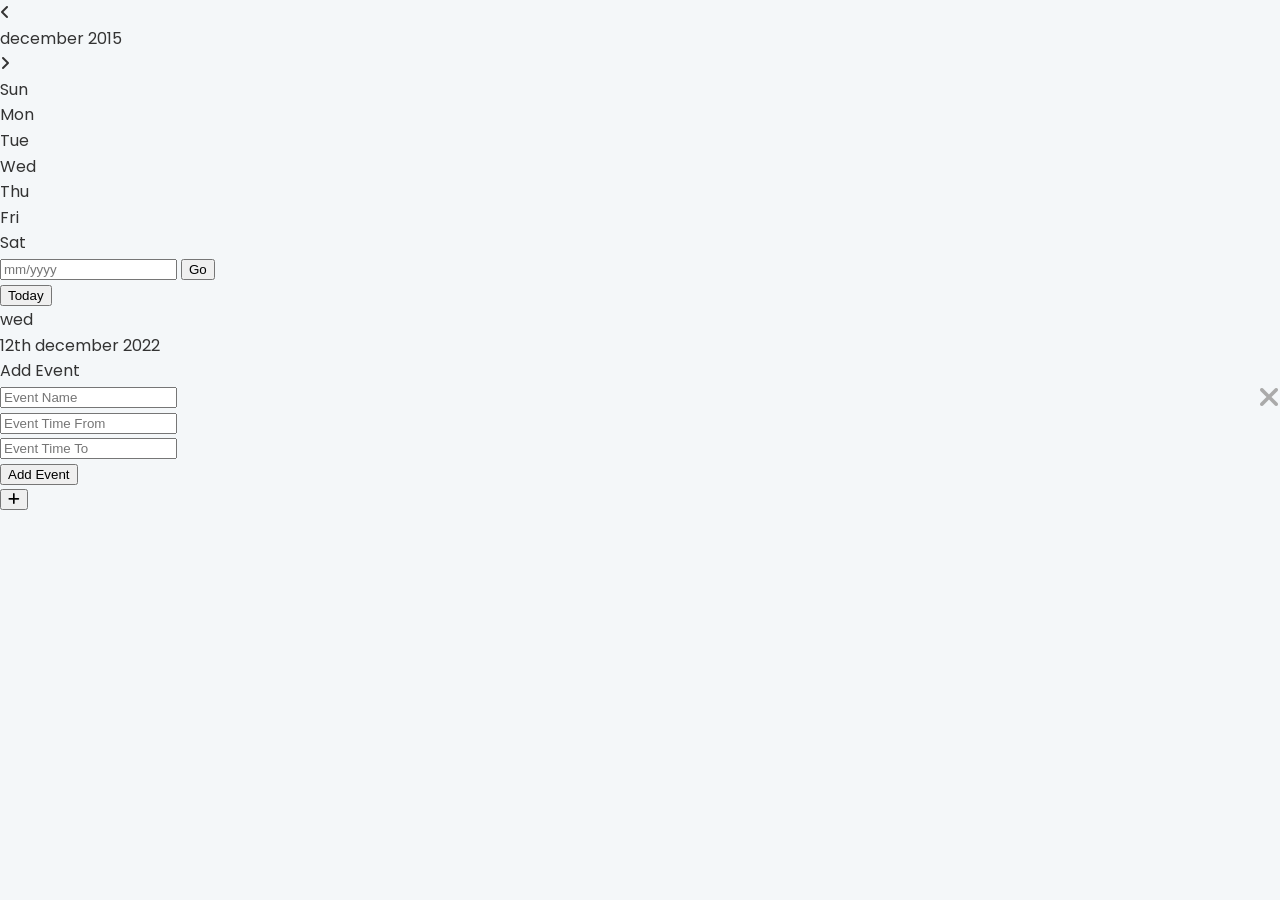
<file: to-do-list/index.html>
<!DOCTYPE html>
<html lang="en">
  <head>
    <meta charset="UTF-8" />
    <meta http-equiv="X-UA-Compatible" content="IE=edge" />
    <meta name="viewport" content="width=device-width, initial-scale=1.0" />
    <meta
      name="description"
      content="Stay organized with our user-friendly Calendar featuring events, reminders, and a customizable interface. Built with HTML, CSS, and JavaScript. Start scheduling today!"
    />
    <meta
      name="keywords"
      content="calendar, events, reminders, javascript, html, css, open source coding"
    />
    <link
      rel="stylesheet"
      href="https://cdnjs.cloudflare.com/ajax/libs/font-awesome/6.2.0/css/all.min.css"
      integrity="sha512-xh6O/CkQoPOWDdYTDqeRdPCVd1SpvCA9XXcUnZS2FmJNp1coAFzvtCN9BmamE+4aHK8yyUHUSCcJHgXloTyT2A=="
      crossorigin="anonymous"
      referrerpolicy="no-referrer"
    />
    <link rel="stylesheet" href="style.css" />
    <title>Calendar with Events</title>
  </head>
  <body>
    <div class="container">
      <div class="left">
        <div class="calendar">
          <div class="month">
            <i class="fas fa-angle-left prev"></i>
            <div class="date">december 2015</div>
            <i class="fas fa-angle-right next"></i>
          </div>
          <div class="weekdays">
            <div>Sun</div>
            <div>Mon</div>
            <div>Tue</div>
            <div>Wed</div>
            <div>Thu</div>
            <div>Fri</div>
            <div>Sat</div>
          </div>
          <div class="days"></div>
          <div class="goto-today">
            <div class="goto">
              <input type="text" placeholder="mm/yyyy" class="date-input" />
              <button class="goto-btn">Go</button>
            </div>
            <button class="today-btn">Today</button>
          </div>
        </div>
      </div>
      <div class="right">
        <div class="today-date">
          <div class="event-day">wed</div>
          <div class="event-date">12th december 2022</div>
        </div>
        <div class="events"></div>
        <div class="add-event-wrapper">
          <div class="add-event-header">
            <div class="title">Add Event</div>
            <i class="fas fa-times close"></i>
          </div>
          <div class="add-event-body">
            <div class="add-event-input">
              <input type="text" placeholder="Event Name" class="event-name" />
            </div>
            <div class="add-event-input">
              <input
                type="text"
                placeholder="Event Time From"
                class="event-time-from"
              />
            </div>
            <div class="add-event-input">
              <input
                type="text"
                placeholder="Event Time To"
                class="event-time-to"
              />
            </div>
          </div>
          <div class="add-event-footer">
            <button class="add-event-btn">Add Event</button>
          </div>
        </div>
      </div>
      <button class="add-event">
        <i class="fas fa-plus"></i>
      </button>
    </div>
    <script src="script.js"></script>
  </body>
</html>
</file>
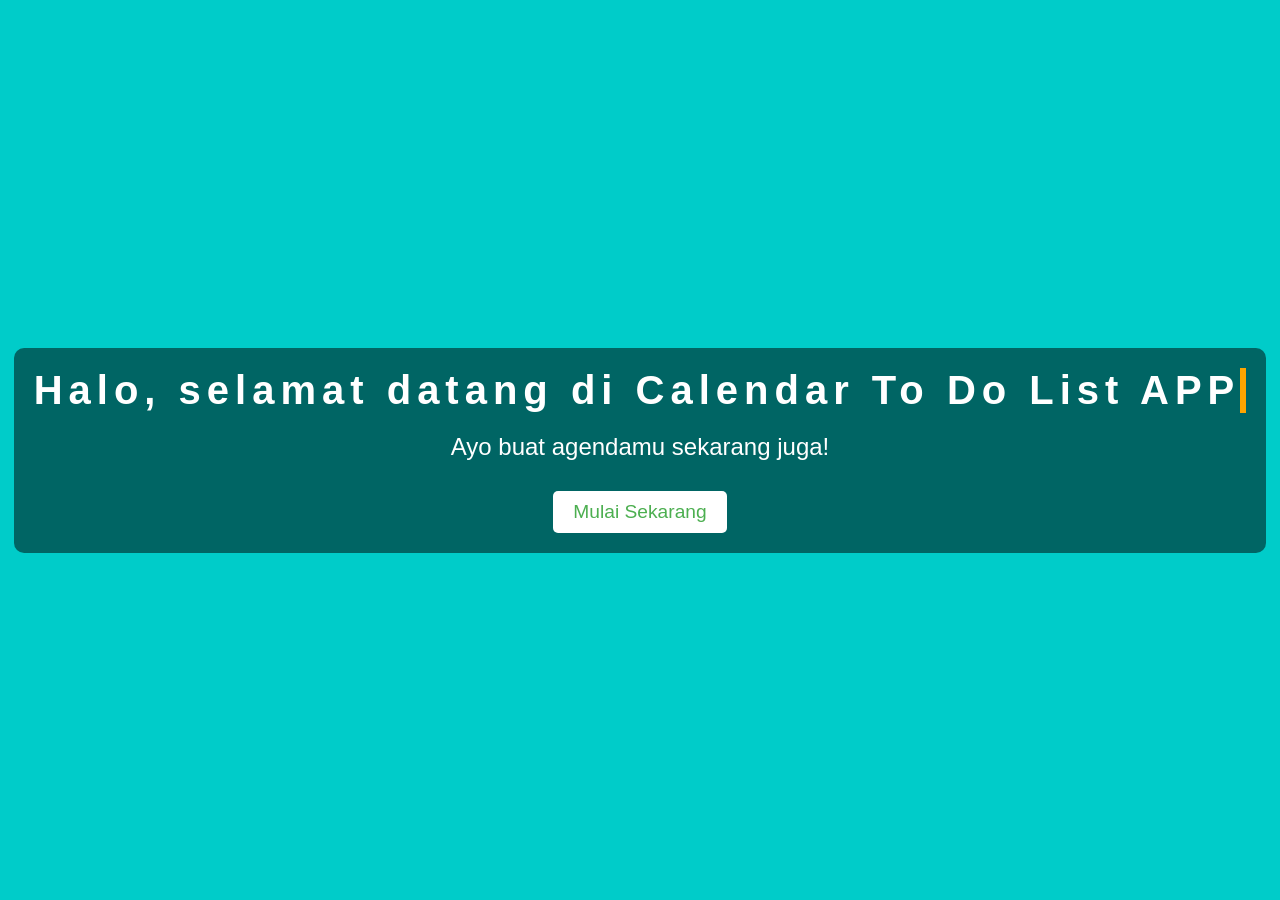
<file: to-do-list/homePage.html>
<!DOCTYPE html>
<html lang="id">
<head>
    <meta charset="UTF-8">
    <meta name="viewport" content="width=device-width, initial-scale=1.0">
    <title>Home Page - Calendar To Do List</title>
    <style>
        body, html {
            height: 100%;
            margin: 0;
            font-family: Arial, sans-serif;
            display: flex;
            justify-content: center;
            align-items: center;
            background-color: #00ccc9; /* Latar belakang hijau */
            color: white;
        }
        .container {
            text-align: center;
            padding: 20px;
            background-color: rgba(0, 0, 0, 0.5); /* Latar belakang semi-transparan untuk kontras */
            border-radius: 10px;
        }
        h1 {
            font-size: 2.5em;
            margin-bottom: 20px;
        }
        .typing-text {
            overflow: hidden;
            border-right: .15em solid orange;
            white-space: nowrap;
            margin: 0 auto;
            letter-spacing: .15em;
            animation: 
                typing 3.5s steps(40, end),
                blink-caret .75s step-end infinite;
        }
        @keyframes typing {
            from { width: 0 }
            to { width: 100% }
        }
        @keyframes blink-caret {
            from, to { border-color: transparent }
            50% { border-color: orange; }
        }
        .subtext {
            font-size: 1.5em;
            margin-top: 20px;
            margin-bottom: 30px;
        }
        .btn {
            display: inline-block;
            padding: 10px 20px;
            font-size: 1.2em;
            color: #4CAF50;
            background-color: white;
            text-decoration: none;
            border-radius: 5px;
            transition: all 0.3s;
        }
        .btn:hover {
            background-color: #E8F5E9;
            transform: scale(1.05);
        }
    </style>
</head>
<body>
    <div class="container">
        <h1 class="typing-text">Halo, selamat datang di Calendar To Do List APP</h1>
        <p class="subtext">Ayo buat agendamu sekarang juga!</p>
        <a href="index.html" class="btn">Mulai Sekarang</a>
    </div>
</body>
</html>
</file>
<file: to-do-list/style.css>
@import url('https://fonts.googleapis.com/css2?family=Poppins:wght@300;400;600&display=swap');

:root {
  --primary-color: #4a90e2;
  --secondary-color: #50c878;
  --background-color: #f4f7f9;
  --text-color: #333;
}

[data-theme="dark"] {
    --primary-color: #61dafb;
    --background-color: #282c34;
    --text-color: #7a7a7a;
    --card-background: #363b45;
    --border-color: #4a4e57;
}

body {
  font-family: 'Poppins', sans-serif;
  line-height: 1.6;
  margin: 0;
  padding: 0;
  background-color: var(--background-color);
  color: var(--text-color);
  transition: background-color 0.3s ease;
}

header {
  background-color: var(--primary-color);
  color: #fff;
  padding: 1rem;
  box-shadow: 0 2px 4px rgba(0,0,0,0.1);
}

nav ul {
  list-style-type: none;
  padding: 0;
  display: flex;
  justify-content: space-around;
}

nav ul li {
  margin-right: 10px;
}

nav ul li a {
  color: #fff;
  text-decoration: none;
  font-weight: 600;
  transition: color 0.3s ease;
}

nav ul li a:hover {
  color: var(--secondary-color);
}

main {
  padding: 2rem;
  max-width: 1200px;
  margin: 0 auto;
}

.dashboard {
  display: flex;
  justify-content: space-between;
  flex-wrap: wrap;
  gap: 2rem;
}

#calendar {
  width: 100%;
  max-width: 800px;
  background: #fff;
  border-radius: 8px;
  box-shadow: 0 4px 6px rgba(0,0,0,0.1);
  padding: 1rem;
}

.task-list {
  width: 100%;
  max-width: 350px;
  background: #fff;
  border-radius: 8px;
  box-shadow: 0 4px 6px rgba(0,0,0,0.1);
  padding: 1rem;
}

.form-container {
  max-width: 500px;
  margin: 2rem auto;
  background: #fff;
  border-radius: 8px;
  box-shadow: 0 4px 6px rgba(0,0,0,0.1);
  padding: 2rem;
}

.form-group {
  margin-bottom: 1.5rem;
}

.form-group label {
  display: block;
  margin-bottom: 0.5rem;
  font-weight: 600;
}

.form-group input {
  width: 100%;
  padding: 0.75rem;
  border: 1px solid #ddd;
  border-radius: 4px;
  font-size: 1rem;
  transition: border-color 0.3s ease;
}

/* CSS untuk modal */
.modal {
  display: none; /* Awalnya tersembunyi */
  position: fixed;
  z-index: 1;
  left: 0;
  top: 0;
  width: 100%;
  height: 100%;
  overflow: auto;
  background-color: rgba(0, 0, 0, 0.5); /* Background semi transparan */
}

.task-description {
  /* Membatasi teks agar tetap rapi */
  word-wrap: break-word;
  word-break: break-word;
  max-height: 100px; /* Sesuaikan tinggi maksimal */
  overflow: hidden;  /* Menyembunyikan bagian yang tidak terlihat */
  text-overflow: ellipsis; /* Menambahkan ellipsis jika terlalu panjang */
  white-space: nowrap; /* Membuat teks dalam satu baris */
}

.modal-description-container {
  max-height: 200px;
  overflow-y: auto;
}

.modal-content {
  position: relative;
  padding: 20px;
  max-width: 500px;
  margin: auto;
}

.modal {
  display: none; /* Hidden by default */
  position: fixed;
  z-index: 1;
  padding-top: 100px;
  left: 0;
  top: 0;
  width: 100%;
  height: 100%;
  overflow: auto;
  background-color: rgb(0, 0, 0);
  background-color: rgba(0, 0, 0, 0.4);
}

.modal-content {
  background-color: #fefefe;
  margin: auto;
  padding: 20px;
  border: 1px solid #888;
  width: 80%;
  max-width: 600px;
}

.close {
  color: #aaa;
  float: right;
  font-size: 28px;
  font-weight: bold;
}

.close:hover,
.close:focus {
  color: black;
  text-decoration: none;
  cursor: pointer;
}
/* Untuk memastikan teks dalam kotak tidak keluar batas */
.task-description, #modal-task-description {
  word-wrap: break-word;  /* Memastikan kata-kata panjang dibungkus */
  word-break: break-word; /* Membagi kata panjang agar tidak keluar kotak */
  max-height: 100px; /* Sesuaikan tinggi maksimal */
  overflow: hidden; /* Menyembunyikan bagian teks yang melebihi tinggi */
  text-overflow: ellipsis; /* Menambahkan ellipsis jika teks dipotong */
}

/* Kontainer deskripsi dalam modal */
.modal-description-container {
  max-height: 200px; /* Tinggi maksimal modal */
  overflow-y: auto; /* Scroll vertikal jika konten terlalu panjang */
}

header nav {
  display: flex;
  justify-content: flex-end; /* Menempatkan elemen di sebelah kanan */
  padding: 10px; /* Menambahkan sedikit padding */
}

header nav ul {
  list-style: none; /* Menghilangkan bullet pada daftar */
  padding: 0; /* Menghilangkan padding pada daftar */
  margin: 0; /* Menghilangkan margin pada daftar */
  display: flex; /* Menggunakan flexbox untuk item daftar */
}

header nav ul li {
  margin-left: 20px; /* Menambahkan jarak antar item */
}

header nav ul li a {
  text-decoration: none; /* Menghilangkan garis bawah pada link */
  color: #fff9f9; /* Mengatur warna teks link */
  font-weight: bold; /* Mengatur teks menjadi tebal */
}

header nav ul li a:hover {
  color: #7c7c7c; /* Mengubah warna saat hover */
}

/* Kontainer modal */
.modal-content {
  position: relative;
  padding: 20px;
  max-width: 500px; /* Lebar maksimal */
  margin: auto;
  overflow-wrap: break-word; /* Memastikan kata-kata panjang dibungkus */
  word-wrap: break-word; /* Membagi kata panjang agar tetap dalam modal */
  word-break: break-word; /* Sama dengan di atas untuk kata tanpa spasi */
}

/* Modal konten */
.modal-content {
  background-color: #fefefe;
  margin: 15% auto; /* Tempatkan di tengah layar */
  padding: 20px;
  border: 1px solid #888;
  width: 80%;
  max-width: 600px; /* Batas lebar */
  border-radius: 10px;
  box-shadow: 0 4px 8px 0 rgba(0, 0, 0, 0.2);
}

/* Tombol close */
.close {
  color: #aaa;
  float: right;
  font-size: 28px;
  font-weight: bold;
}

.close:hover,
.close:focus {
  color: black;
  text-decoration: none;
  cursor: pointer;
}

.form-group input:focus {
  outline: none;
  border-color: var(--primary-color);
}

.btn {
  display: inline-block;
  padding: 0.75rem 1.5rem;
  background-color: var(--primary-color);
  color: #fff;
  border: none;
  border-radius: 4px;
  font-size: 1rem;
  cursor: pointer;
  transition: background-color 0.3s ease, transform 0.1s ease;
}

.btn:hover {
  background-color: #8b8b8b;
}

.btn:active {
  transform: translateY(1px);
}

.alert {
  padding: 1rem;
  margin-bottom: 1rem;
  border: 1px solid transparent;
  border-radius: 4px;
  font-weight: 600;
}

.alert-success {
  color: #155724;
  background-color: #d4edda;
  border-color: #c3e6cb;
}

.alert-danger {
  color: #721c24;
  background-color: #f8d7da;
  border-color: #f5c6cb;
}

/* Animations */
@keyframes fadeIn {
  from { opacity: 0; }
  to { opacity: 1; }
}

.fade-in {
  animation: fadeIn 0.5s ease-in;
}

@keyframes slideInFromLeft {
  0% {
    transform: translateX(-100%);
  }
  100% {
    transform: translateX(0);
  }
}

.slide-in-left {
  animation: slideInFromLeft 0.5s ease-out;
}

/* Responsive design */
@media (max-width: 768px) {
  .dashboard {
    flex-direction: column;
  }
  
  #calendar, .task-list {
    width: 100%;
    max-width: none;
  }
}

/* Calendar Dark Mode Styles */
[data-theme="dark"] .fc-view-container {
    background-color: var(--card-background);
}

[data-theme="dark"] .fc-day-header,
[data-theme="dark"] .fc-day-number,
[data-theme="dark"] .fc-day-top,
[data-theme="dark"] .fc-event-container,
[data-theme="dark"] .fc-list-item {
    color: var(--text-color) !important;
}

[data-theme="dark"] .fc-unthemed td.fc-today {
    background-color: rgba(97, 218, 251, 0.2);
}

[data-theme="dark"] .fc-button {
    background-color: var(--primary-color);
    color: #ffffff;
}

[data-theme="dark"] .fc-button:hover {
    background-color: darken(var(--primary-color), 10%);
}

.dashboard {
    display: flex;
    flex-wrap: wrap;
    gap: 2rem;
}

#calendar {
    flex: 1;
    min-width: 300px;
}

.task-section {
    flex: 1;
    min-width: 300px;
}

.create-task-container {
    background-color: var(--card-background);
    border-radius: 8px;
    box-shadow: 0 4px 6px rgba(0,0,0,0.1);
    padding: 1rem;
    margin-bottom: 2rem;
}

.task-grid {
    display: grid;
    grid-template-columns: repeat(auto-fill, minmax(250px, 1fr));
    gap: 1rem;
}

.task-item {
    background-color: var(--card-background);
    border-radius: 8px;
    box-shadow: 0 4px 6px rgba(0,0,0,0.1);
    padding: 1rem;
    transition: transform 0.3s ease, box-shadow 0.3s ease;
}

.task-item:hover {
    transform: translateY(-5px);
    box-shadow: 0 6px 8px rgba(0,0,0,0.15);
}

.task-item h3 {
    margin-top: 0;
    color: var(--primary-color);
}

.task-date {
    font-size: 0.9em;
    color: var(--text-color);
    opacity: 0.7;
}

.task-description {
    margin-bottom: 1rem;
}

.view-task-btn {
    width: 100%;
}

@media (max-width: 768px) {
    .dashboard {
        flex-direction: column;
    }
    
    #calendar, .task-section {
        width: 100%;
    }
}
</file>
